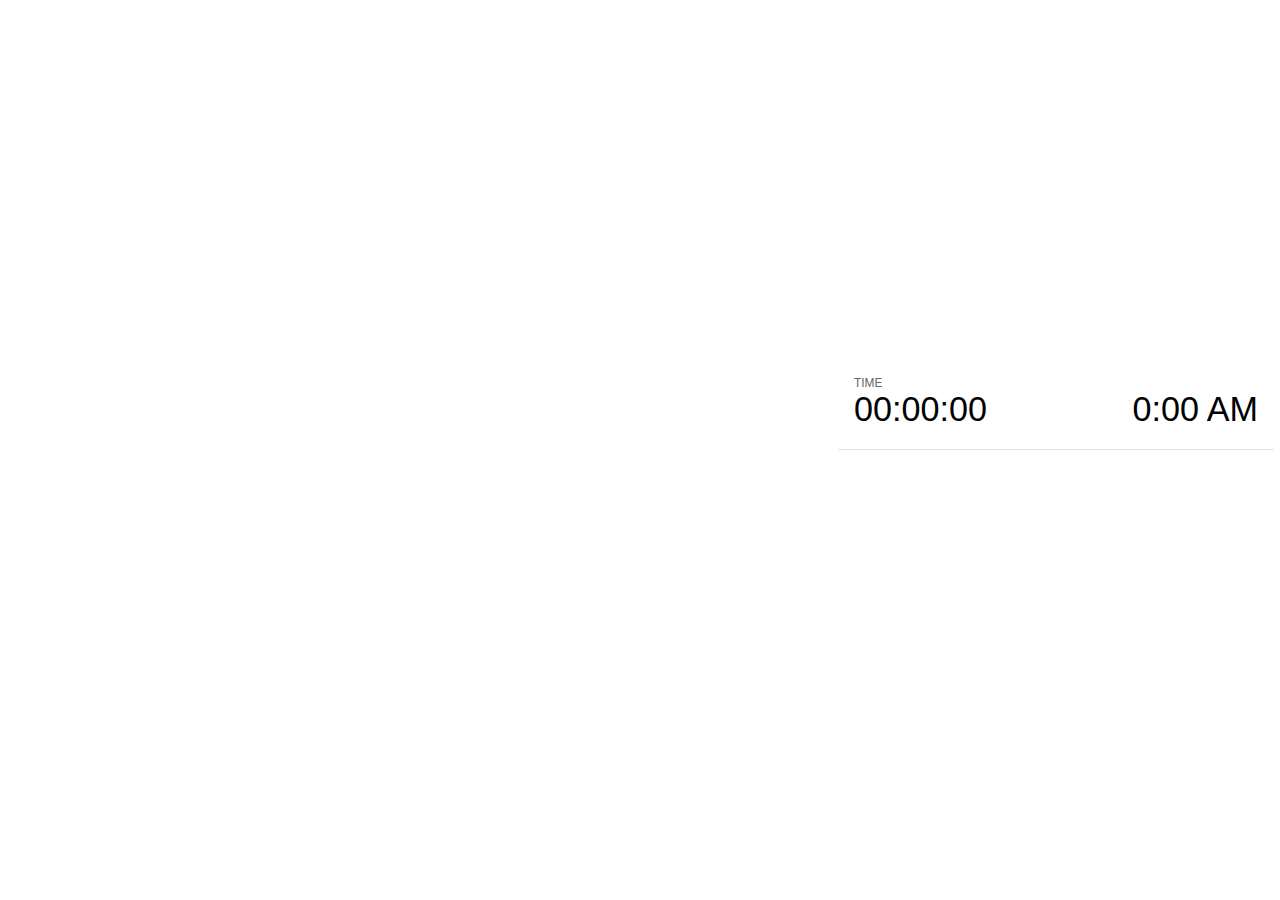
<file: quizzes/static/quizzes/plugin/notes/notes.html>
<!doctype html>
<html lang="en">
	<head>
		<meta charset="utf-8">

		<title>reveal.js - Slide Notes</title>

		<style>
			body {
				font-family: Helvetica;
			}

			#current-slide,
			#upcoming-slide,
			#speaker-controls {
				padding: 6px;
				box-sizing: border-box;
				-moz-box-sizing: border-box;
			}

			#current-slide iframe,
			#upcoming-slide iframe {
				width: 100%;
				height: 100%;
				border: 1px solid #ddd;
			}

			#current-slide .label,
			#upcoming-slide .label {
				position: absolute;
				top: 10px;
				left: 10px;
				font-weight: bold;
				font-size: 14px;
				z-index: 2;
				color: rgba( 255, 255, 255, 0.9 );
			}

			#current-slide {
				position: absolute;
				width: 65%;
				height: 100%;
				top: 0;
				left: 0;
				padding-right: 0;
			}

			#upcoming-slide {
				position: absolute;
				width: 35%;
				height: 40%;
				right: 0;
				top: 0;
			}

			#speaker-controls {
				position: absolute;
				top: 40%;
				right: 0;
				width: 35%;
				height: 60%;
				overflow: auto;

				font-size: 18px;
			}

				.speaker-controls-time.hidden,
				.speaker-controls-notes.hidden {
					display: none;
				}

				.speaker-controls-time .label,
				.speaker-controls-notes .label {
					text-transform: uppercase;
					font-weight: normal;
					font-size: 0.66em;
					color: #666;
					margin: 0;
				}

				.speaker-controls-time {
					border-bottom: 1px solid rgba( 200, 200, 200, 0.5 );
					margin-bottom: 10px;
					padding: 10px 16px;
					padding-bottom: 20px;
					cursor: pointer;
				}

				.speaker-controls-time .reset-button {
					opacity: 0;
					float: right;
					color: #666;
					text-decoration: none;
				}
				.speaker-controls-time:hover .reset-button {
					opacity: 1;
				}

				.speaker-controls-time .timer,
				.speaker-controls-time .clock {
					width: 50%;
					font-size: 1.9em;
				}

				.speaker-controls-time .timer {
					float: left;
				}

				.speaker-controls-time .clock {
					float: right;
					text-align: right;
				}

				.speaker-controls-time span.mute {
					color: #bbb;
				}

				.speaker-controls-notes {
					padding: 10px 16px;
				}

				.speaker-controls-notes .value {
					margin-top: 5px;
					line-height: 1.4;
					font-size: 1.2em;
				}

			.clear {
				clear: both;
			}

			@media screen and (max-width: 1080px) {
				#speaker-controls {
					font-size: 16px;
				}
			}

			@media screen and (max-width: 900px) {
				#speaker-controls {
					font-size: 14px;
				}
			}

			@media screen and (max-width: 800px) {
				#speaker-controls {
					font-size: 12px;
				}
			}

		</style>
	</head>

	<body>

		<div id="current-slide"></div>
		<div id="upcoming-slide"><span class="label">UPCOMING:</span></div>
		<div id="speaker-controls">
			<div class="speaker-controls-time">
				<h4 class="label">Time <span class="reset-button">Click to Reset</span></h4>
				<div class="clock">
					<span class="clock-value">0:00 AM</span>
				</div>
				<div class="timer">
					<span class="hours-value">00</span><span class="minutes-value">:00</span><span class="seconds-value">:00</span>
				</div>
				<div class="clear"></div>
			</div>

			<div class="speaker-controls-notes hidden">
				<h4 class="label">Notes</h4>
				<div class="value"></div>
			</div>
		</div>

		<script src="../../plugin/markdown/marked.js"></script>
		<script>

			(function() {

				var notes,
					notesValue,
					currentState,
					currentSlide,
					upcomingSlide,
					connected = false;

				window.addEventListener( 'message', function( event ) {

					var data = JSON.parse( event.data );

					// Messages sent by the notes plugin inside of the main window
					if( data && data.namespace === 'reveal-notes' ) {
						if( data.type === 'connect' ) {
							handleConnectMessage( data );
						}
						else if( data.type === 'state' ) {
							handleStateMessage( data );
						}
					}
					// Messages sent by the reveal.js inside of the current slide preview
					else if( data && data.namespace === 'reveal' ) {
						if( /ready/.test( data.eventName ) ) {
							// Send a message back to notify that the handshake is complete
							window.opener.postMessage( JSON.stringify({ namespace: 'reveal-notes', type: 'connected'} ), '*' );
						}
						else if( /slidechanged|fragmentshown|fragmenthidden|overviewshown|overviewhidden|paused|resumed/.test( data.eventName ) && currentState !== JSON.stringify( data.state ) ) {
							window.opener.postMessage( JSON.stringify({ method: 'setState', args: [ data.state ]} ), '*' );
						}
					}

				} );

				/**
				 * Called when the main window is trying to establish a
				 * connection.
				 */
				function handleConnectMessage( data ) {

					if( connected === false ) {
						connected = true;

						setupIframes( data );
						setupKeyboard();
						setupNotes();
						setupTimer();
					}

				}

				/**
				 * Called when the main window sends an updated state.
				 */
				function handleStateMessage( data ) {

					// Store the most recently set state to avoid circular loops
					// applying the same state
					currentState = JSON.stringify( data.state );

					// No need for updating the notes in case of fragment changes
					if ( data.notes ) {
						notes.classList.remove( 'hidden' );
						if( data.markdown ) {
							notesValue.innerHTML = marked( data.notes );
						}
						else {
							notesValue.innerHTML = data.notes;
						}
					}
					else {
						notes.classList.add( 'hidden' );
					}

					// Update the note slides
					currentSlide.contentWindow.postMessage( JSON.stringify({ method: 'setState', args: [ data.state ] }), '*' );
					upcomingSlide.contentWindow.postMessage( JSON.stringify({ method: 'setState', args: [ data.state ] }), '*' );
					upcomingSlide.contentWindow.postMessage( JSON.stringify({ method: 'next' }), '*' );

				}

				// Limit to max one state update per X ms
				handleStateMessage = debounce( handleStateMessage, 200 );

				/**
				 * Forward keyboard events to the current slide window.
				 * This enables keyboard events to work even if focus
				 * isn't set on the current slide iframe.
				 */
				function setupKeyboard() {

					document.addEventListener( 'keydown', function( event ) {
						currentSlide.contentWindow.postMessage( JSON.stringify({ method: 'triggerKey', args: [ event.keyCode ] }), '*' );
					} );

				}

				/**
				 * Creates the preview iframes.
				 */
				function setupIframes( data ) {

					var params = [
						'receiver',
						'progress=false',
						'history=false',
						'transition=none',
						'autoSlide=0',
						'backgroundTransition=none'
					].join( '&' );

					var hash = '#/' + data.state.indexh + '/' + data.state.indexv;
					var currentURL = data.url + '?' + params + '&postMessageEvents=true' + hash;
					var upcomingURL = data.url + '?' + params + '&controls=false' + hash;

					currentSlide = document.createElement( 'iframe' );
					currentSlide.setAttribute( 'width', 1280 );
					currentSlide.setAttribute( 'height', 1024 );
					currentSlide.setAttribute( 'src', currentURL );
					document.querySelector( '#current-slide' ).appendChild( currentSlide );

					upcomingSlide = document.createElement( 'iframe' );
					upcomingSlide.setAttribute( 'width', 640 );
					upcomingSlide.setAttribute( 'height', 512 );
					upcomingSlide.setAttribute( 'src', upcomingURL );
					document.querySelector( '#upcoming-slide' ).appendChild( upcomingSlide );

				}

				/**
				 * Setup the notes UI.
				 */
				function setupNotes() {

					notes = document.querySelector( '.speaker-controls-notes' );
					notesValue = document.querySelector( '.speaker-controls-notes .value' );

				}

				/**
				 * Create the timer and clock and start updating them
				 * at an interval.
				 */
				function setupTimer() {

					var start = new Date(),
						timeEl = document.querySelector( '.speaker-controls-time' ),
						clockEl = timeEl.querySelector( '.clock-value' ),
						hoursEl = timeEl.querySelector( '.hours-value' ),
						minutesEl = timeEl.querySelector( '.minutes-value' ),
						secondsEl = timeEl.querySelector( '.seconds-value' );

					function _updateTimer() {

						var diff, hours, minutes, seconds,
							now = new Date();

						diff = now.getTime() - start.getTime();
						hours = Math.floor( diff / ( 1000 * 60 * 60 ) );
						minutes = Math.floor( ( diff / ( 1000 * 60 ) ) % 60 );
						seconds = Math.floor( ( diff / 1000 ) % 60 );

						clockEl.innerHTML = now.toLocaleTimeString( 'en-US', { hour12: true, hour: '2-digit', minute:'2-digit' } );
						hoursEl.innerHTML = zeroPadInteger( hours );
						hoursEl.className = hours > 0 ? '' : 'mute';
						minutesEl.innerHTML = ':' + zeroPadInteger( minutes );
						minutesEl.className = minutes > 0 ? '' : 'mute';
						secondsEl.innerHTML = ':' + zeroPadInteger( seconds );

					}

					// Update once directly
					_updateTimer();

					// Then update every second
					setInterval( _updateTimer, 1000 );

					timeEl.addEventListener( 'click', function() {
						start = new Date();
						_updateTimer();
						return false;
					} );

				}

				function zeroPadInteger( num ) {

					var str = '00' + parseInt( num );
					return str.substring( str.length - 2 );

				}

				/**
				 * Limits the frequency at which a function can be called.
				 */
				function debounce( fn, ms ) {

					var lastTime = 0,
						timeout;

					return function() {

						var args = arguments;
						var context = this;

						clearTimeout( timeout );

						var timeSinceLastCall = Date.now() - lastTime;
						if( timeSinceLastCall > ms ) {
							fn.apply( context, args );
							lastTime = Date.now();
						}
						else {
							timeout = setTimeout( function() {
								fn.apply( context, args );
								lastTime = Date.now();
							}, ms - timeSinceLastCall );
						}

					}

				}

			})();

		</script>
	</body>
</html>
</file>
